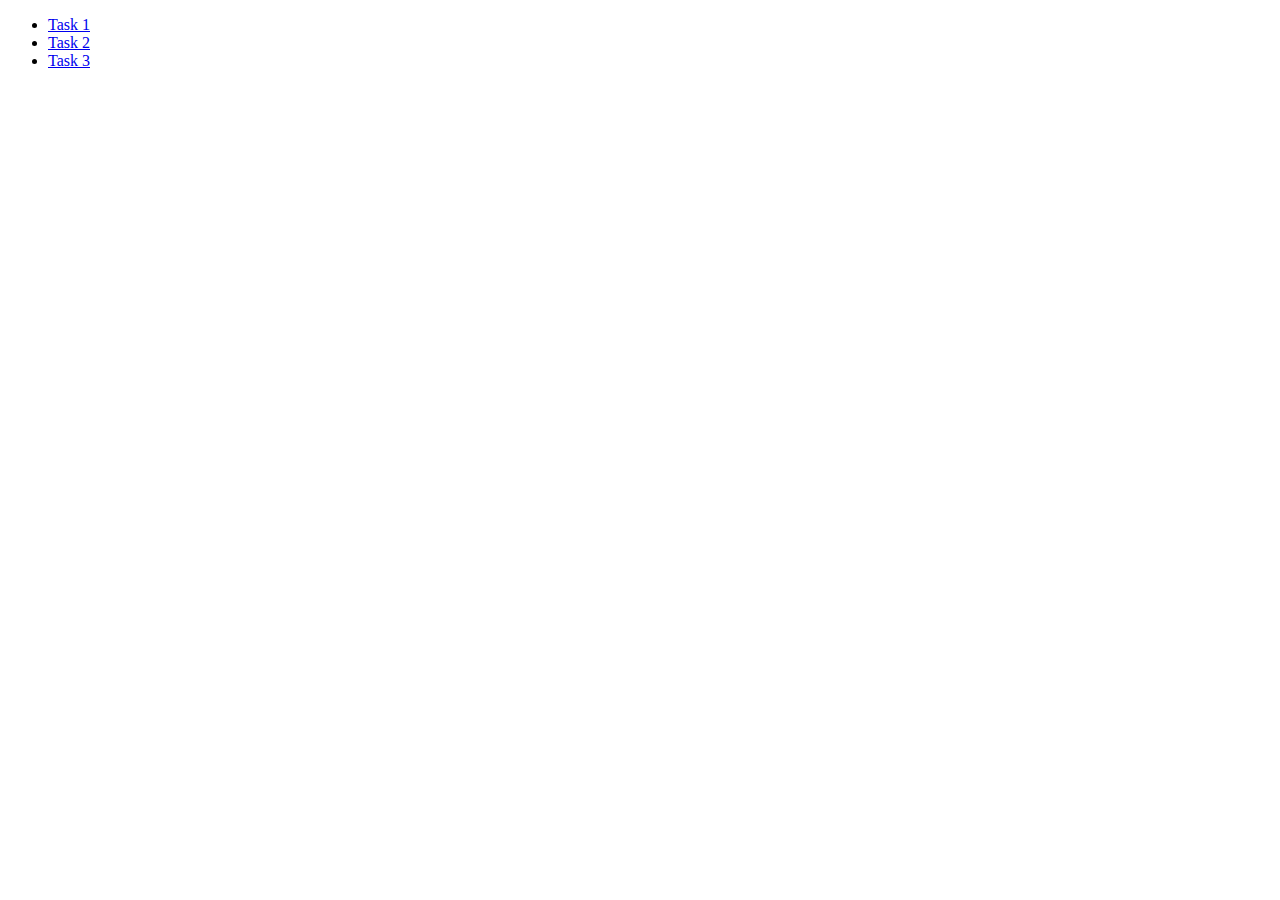
<file: index.html>
<!DOCTYPE html>
<html lang="en">
<head>
    <meta charset="UTF-8">
    <meta name="viewport" content="width=device-width, initial-scale=1.0">
    <meta http-equiv="X-UA-Compatible" content="ie=edge">
    <title>JS Event Listener Tasks</title>
</head>
<body>

    <ul>
        <li><a href="task1.html"</a>Task 1</li>
        <li><a href="task2.html"</a>Task 2</li>
        <li><a href="task3.html"</a>Task 3</li>
    </ul>
    
</body>
</html>
</file>
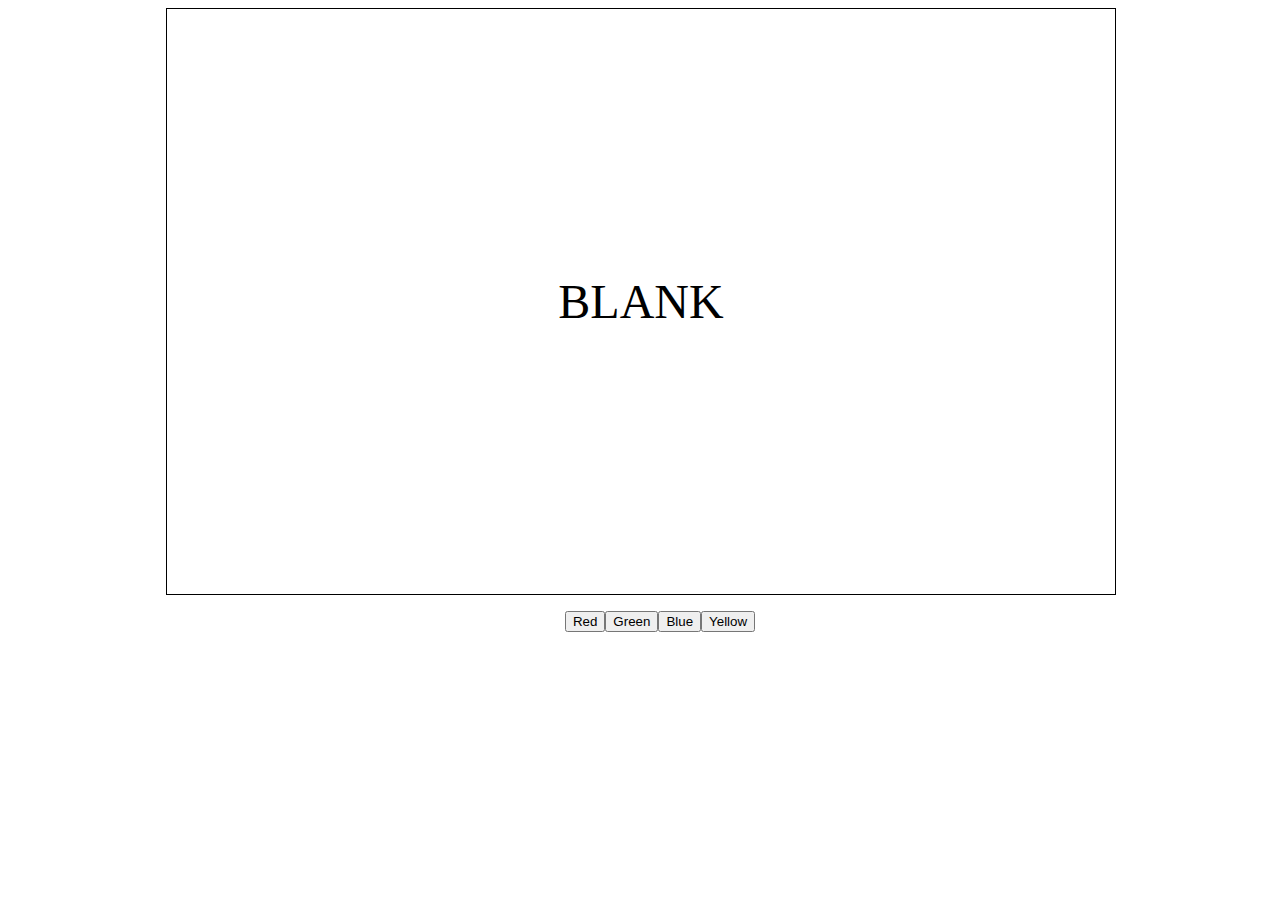
<file: task1.html>
<!DOCTYPE html>
<html lang="en">
<head>
    <meta charset="UTF-8">
    <meta name="viewport" content="width=device-width, initial-scale=1.0">
    <meta http-equiv="X-UA-Compatible" content="ie=edge">
    <link rel="stylesheet" href="css/task1.css">
    <title>Task 1</title>
</head>
<body>
    <div class="container">
        <div class="box">
            <span id="box-text">Blank</span>
        </div>

        <div class="buttons-box">
            <ul>
                <li><button class="red" onclick="paintRed()">Red</button></li>
                <li><button class="green" onclick="paintGreen()">Green</button></li>
                <li><button class="blue" onclick="paintBlue()">Blue</button></li>
                <li><button class="yellow">Yellow</button></li>
            </ul>
        </div>
    </div>

    <script src="js/task1.js"></script>
    
</body>
</html>
</file>
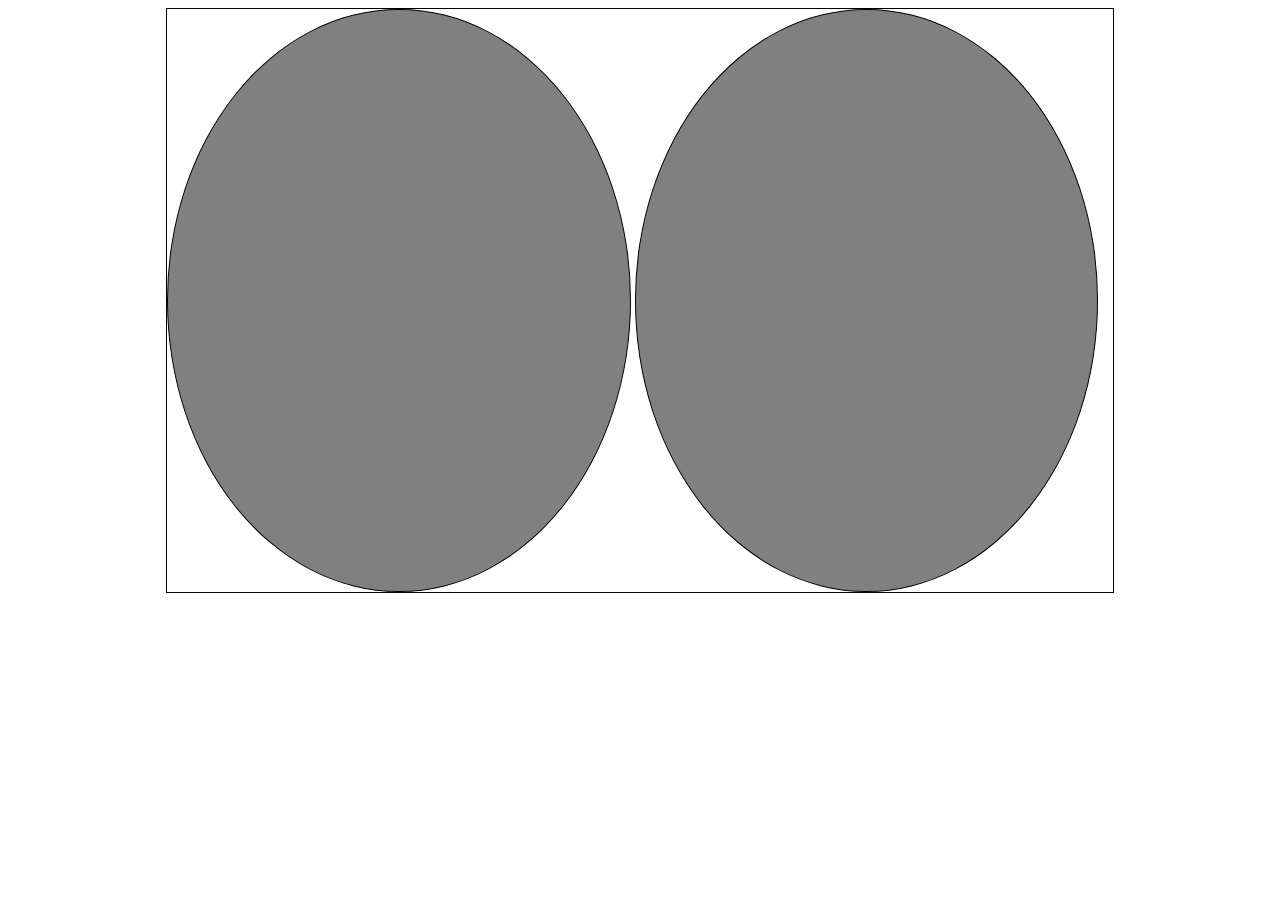
<file: task2.html>
<!DOCTYPE html>
<html lang="en">
<head>
    <meta charset="UTF-8">
    <meta name="viewport" content="width=device-width, initial-scale=1.0">
    <meta http-equiv="X-UA-Compatible" content="ie=edge">
    <link rel="stylesheet" href="css/task2.css">
    <title>Task 2</title>
</head>
<body>
    <div class="container">
        <div class="boxes">
            <div class="first"></div>
            <div class="second"></div>
        </div>
    </div>

    <script src="js/task2.js"></script>
</body>
</html>
</file>
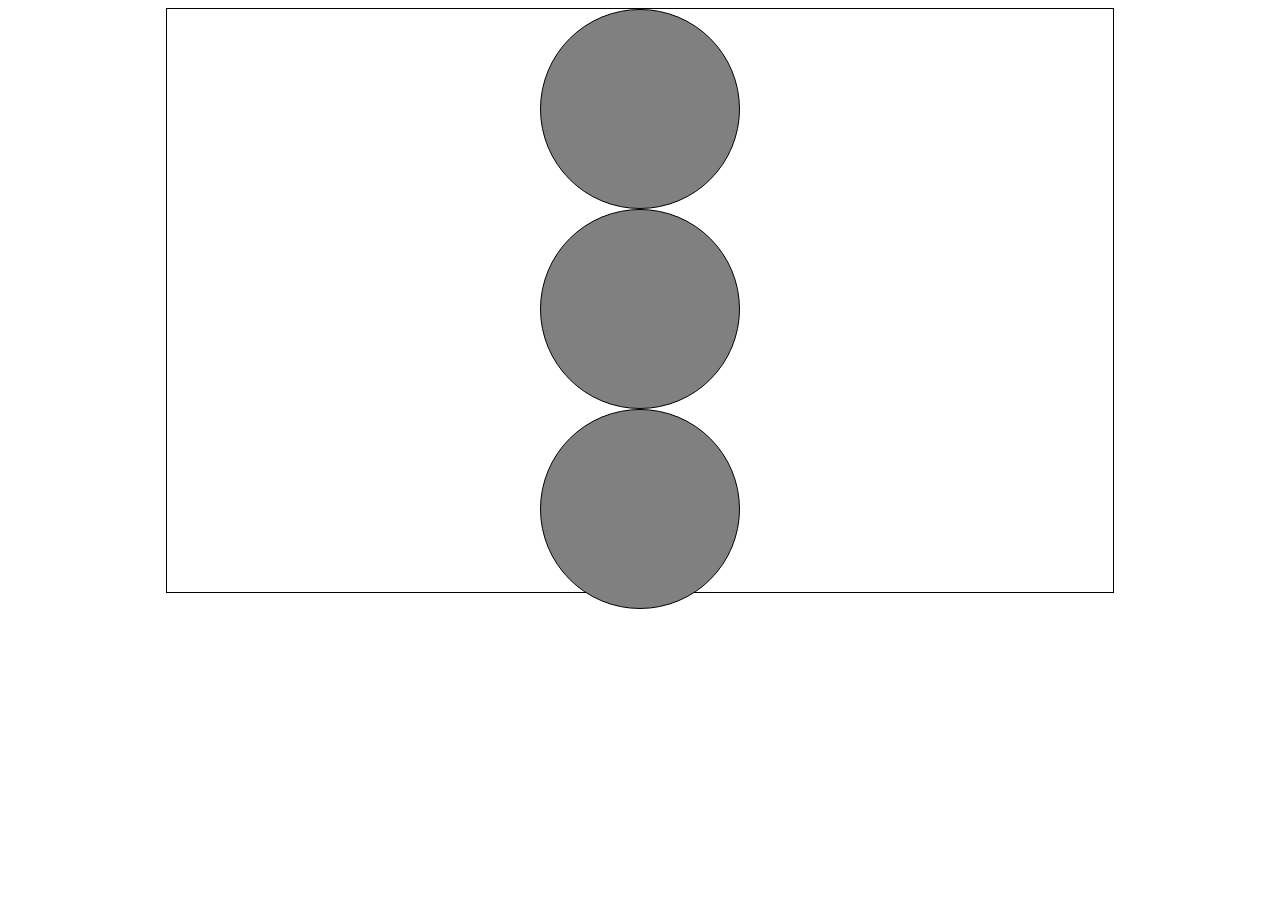
<file: task3.html>
<!DOCTYPE html>
<html lang="en">
<head>
    <meta charset="UTF-8">
    <meta name="viewport" content="width=device-width, initial-scale=1.0">
    <meta http-equiv="X-UA-Compatible" content="ie=edge">
    <link rel="stylesheet" href="css/task3.css">
    <title>Task 2</title>
</head>
<body>
    <div class="container">
        <div class="boxes">
            <div class="first"></div>
            <div class="second"></div>
            <div class="third"></div>
        </div>
    </div>

    <script src="js/task3.js"></script>
</body>
</html>
</file>
<file: css/task1.css>
.container {
    width: 75%;
    height: 65vh;
    margin: 0 auto;
}

.box {
    height: 100%;
    width: 100%;
    border: 1px solid black;
    display: grid;
    align-items: center;
    justify-content: center;
    font-size: 3rem;
    text-transform: uppercase;
}

.buttons-box ul {
    display: grid;
    grid-template-columns: repeat(4, auto);
    justify-content: center;
    list-style: none;
}
</file>
<file: css/task2.css>
* {
    box-sizing: border-box;
}

.container {
    width: 75%;
    height: 65vh;
    margin: 0 auto;
}

.boxes {
    width: 100%;
    height: 100%;
    border: 1px solid black;
}

.boxes > div {
    display: inline-block;
    font-size: 0;
    background-color: grey;
    height: 100%;
    width: 49%;
    border: 1px solid black;
    border-radius: 50%;
}
</file>
<file: css/task3.css>
* {
    box-sizing: border-box;
}

.container {
    width: 75%;
    height: 65vh;
    margin: 0 auto;
    border: 1px solid black;
}

.boxes {
    width: 200px;
    height: 200px;
    margin: 0 auto;
    padding: 0;
}

.boxes > div {
    box-sizing: border-box;
    font-size: 0;
    background-color: grey;
    height: 100%;
    width: 100%;
    border: 1px solid black;
    border-radius: 50%;
}
</file>
